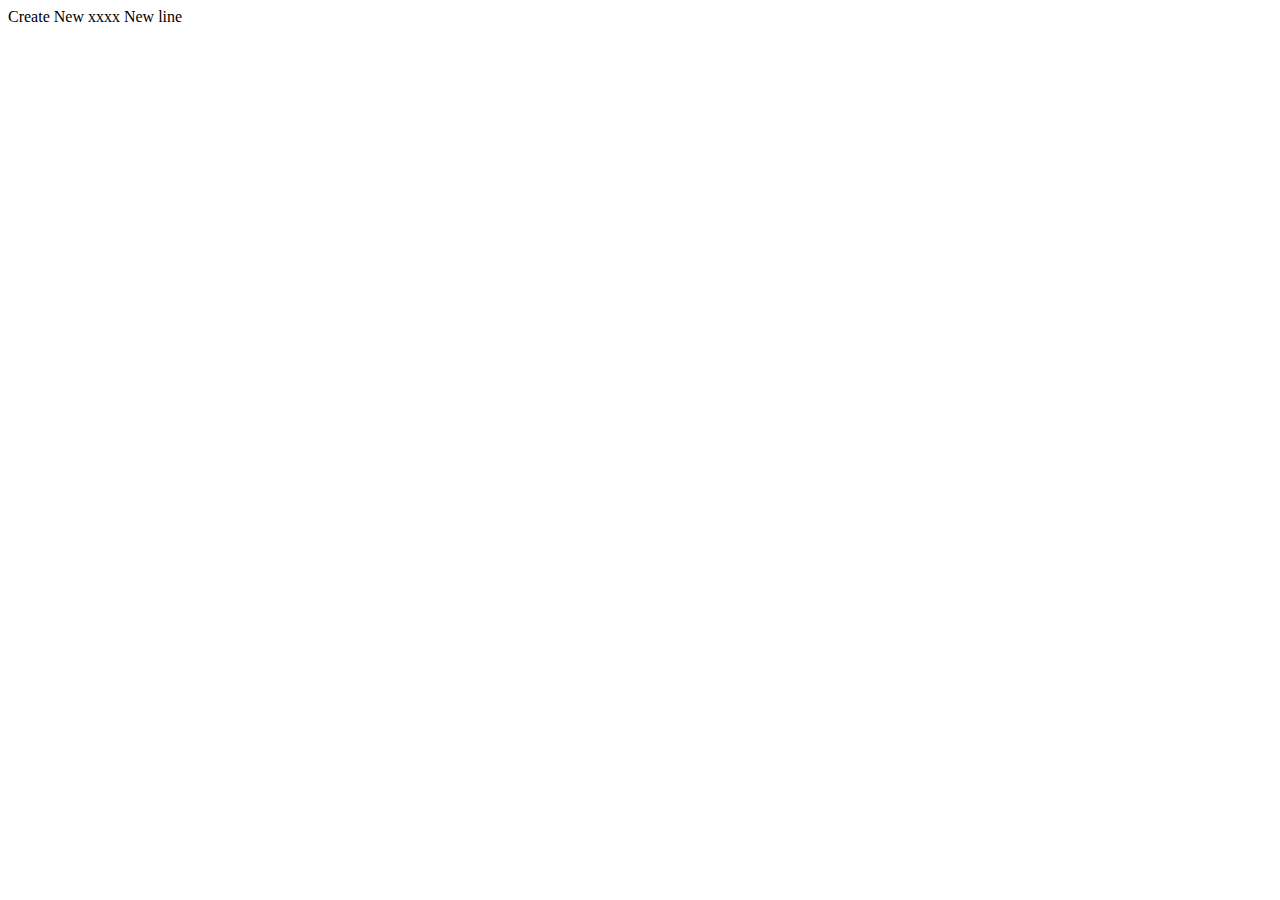
<file: index.html>
<!DOCTYPE html>
    <html lang="en">
    <head>
        <meta charset="UTF-8">
        <meta name="viewport" content="width=device-width, initial-scale=1.0">
        <title>Document</title>
    </head>
    <body>
        Create New xxxx
        New line
    </body>
    </html>
</file>
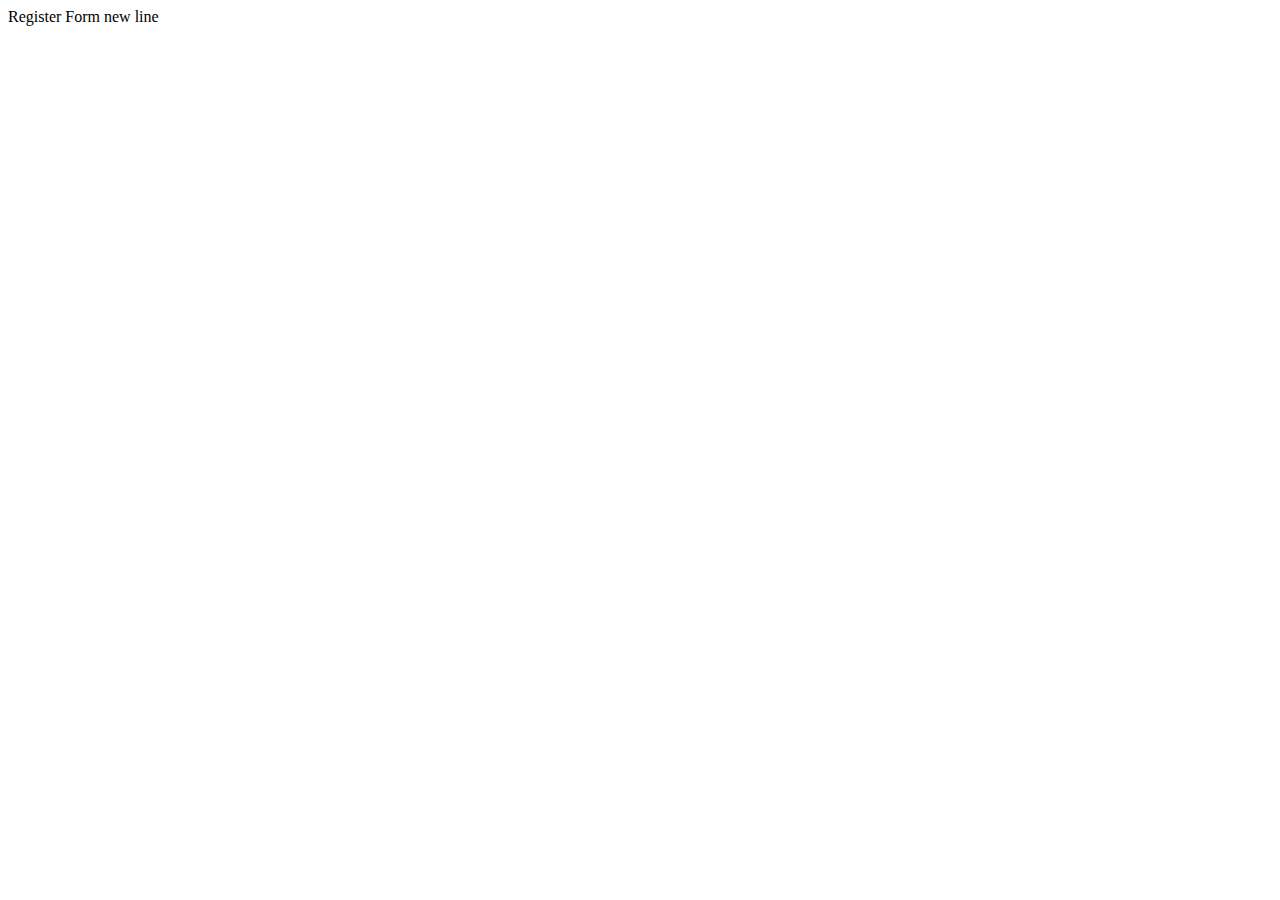
<file: register.html>
<!DOCTYPE html>
<html lang="en">
<head>
    <meta charset="UTF-8">
    <meta name="viewport" content="width=device-width, initial-scale=1.0">
    <title>Document</title>
</head>
<body>
    Register Form
    new line
</body>
</html>
</file>
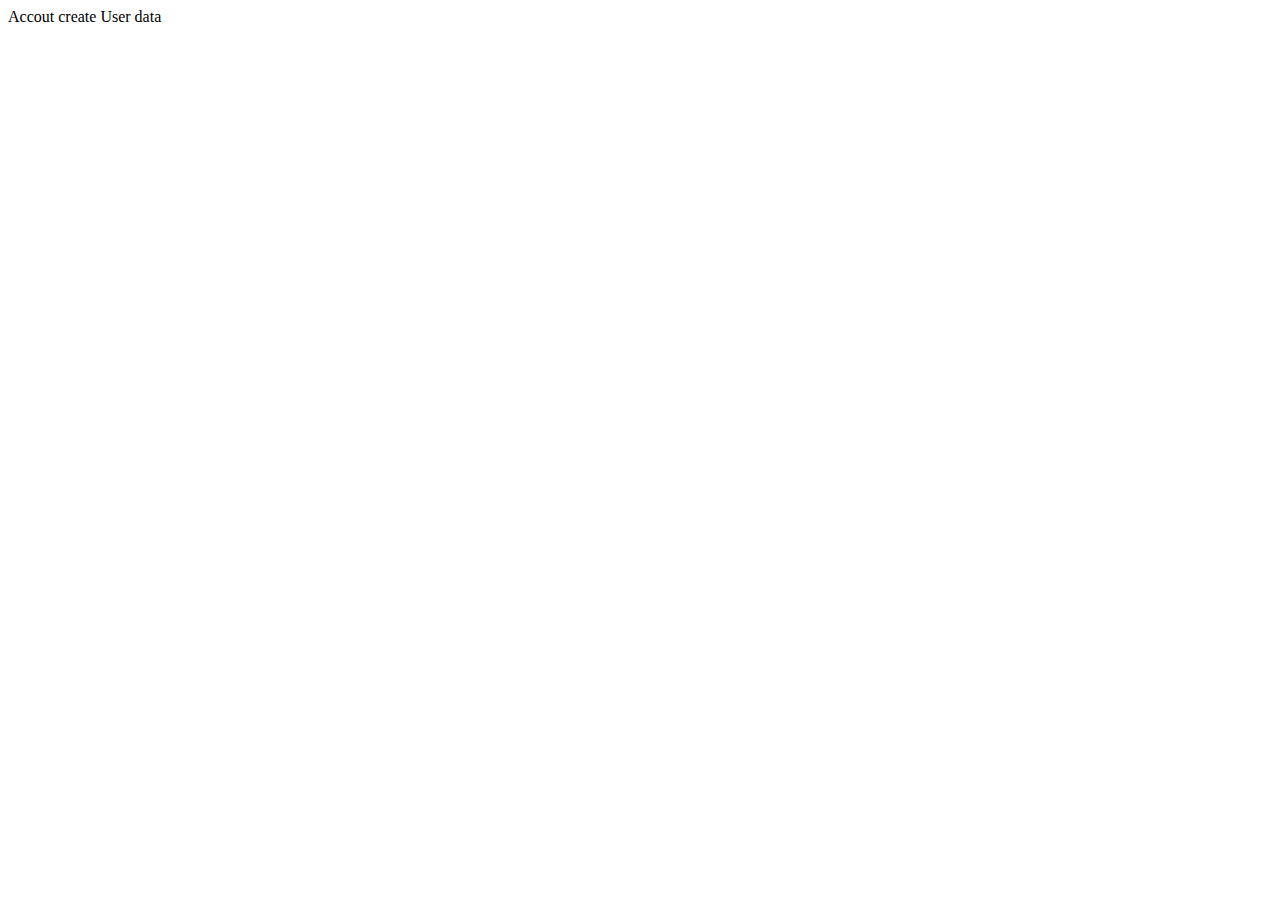
<file: user.html>
<!DOCTYPE html>
<html lang="en">
<head>
    <meta charset="UTF-8">
    <meta name="viewport" content="width=device-width, initial-scale=1.0">
    <title>Document</title>
</head>
<body>

    Accout create 
    User data 

</body>
</html>
</file>
